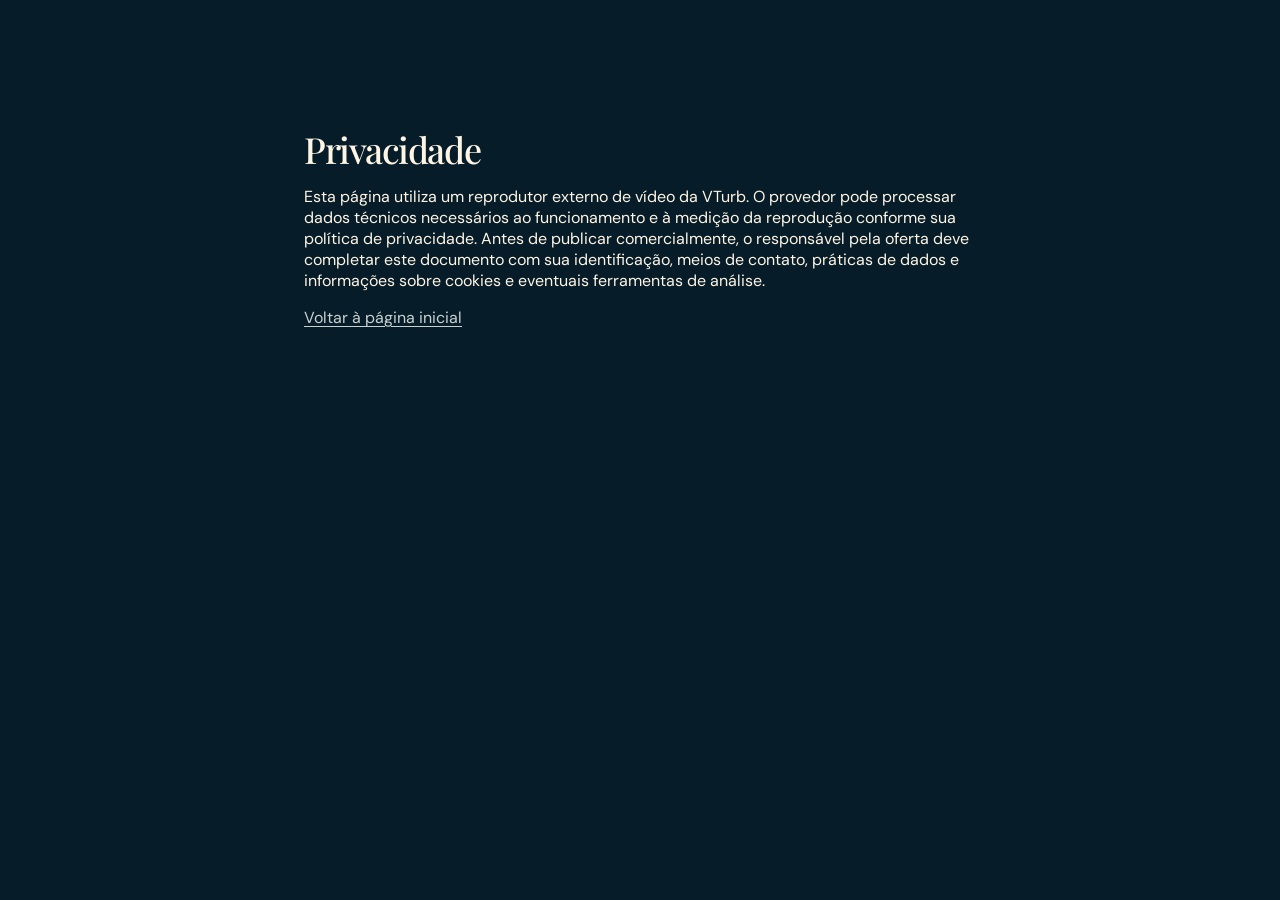
<file: privacidade.html>
<!doctype html><html lang="pt-BR"><head><meta charset="utf-8"><meta name="viewport" content="width=device-width,initial-scale=1"><title>Privacidade | Novena das 9 Palavras</title><link rel="stylesheet" href="style.css"></head><body><main style="max-width:720px;margin:9vh auto;min-height:65vh;padding:24px"><h1 style="font-size:36px">Privacidade</h1><p>Esta página utiliza um reprodutor externo de vídeo da VTurb. O provedor pode processar dados técnicos necessários ao funcionamento e à medição da reprodução conforme sua política de privacidade. Antes de publicar comercialmente, o responsável pela oferta deve completar este documento com sua identificação, meios de contato, práticas de dados e informações sobre cookies e eventuais ferramentas de análise.</p><p><a href="index.html">Voltar à página inicial</a></p></main></body></html>
</file>
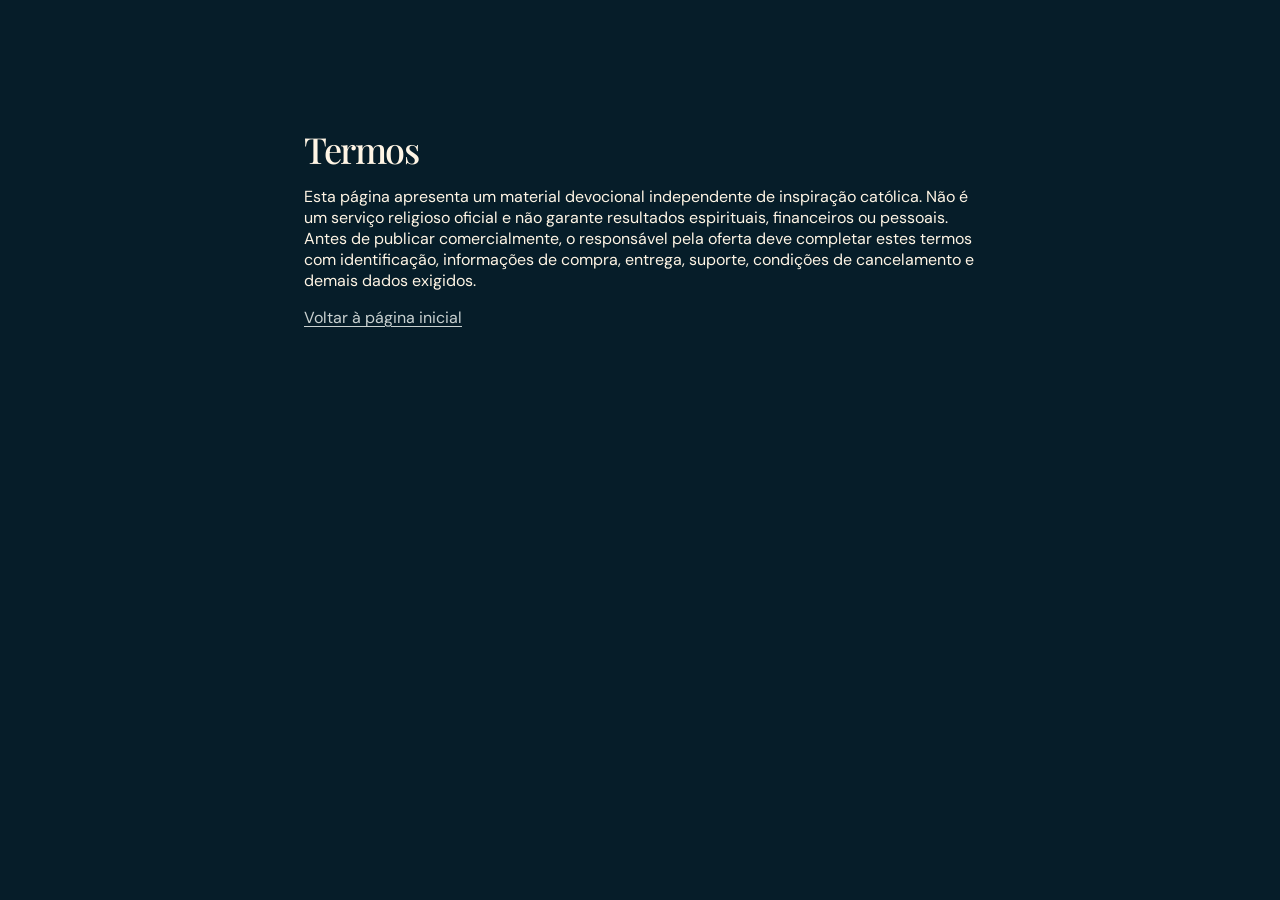
<file: termos.html>
<!doctype html><html lang="pt-BR"><head><meta charset="utf-8"><meta name="viewport" content="width=device-width,initial-scale=1"><title>Termos | Novena das 9 Palavras</title><link rel="stylesheet" href="style.css"></head><body><main style="max-width:720px;margin:9vh auto;min-height:65vh;padding:24px"><h1 style="font-size:36px">Termos</h1><p>Esta página apresenta um material devocional independente de inspiração católica. Não é um serviço religioso oficial e não garante resultados espirituais, financeiros ou pessoais. Antes de publicar comercialmente, o responsável pela oferta deve completar estes termos com identificação, informações de compra, entrega, suporte, condições de cancelamento e demais dados exigidos.</p><p><a href="index.html">Voltar à página inicial</a></p></main></body></html>
</file>
<file: style.css>
@import url('https://fonts.googleapis.com/css2?family=DM+Sans:wght@400;500;600;700&family=Playfair+Display:ital,wght@0,500;0,600;1,500;1,600&display=swap');
:root{color-scheme:dark;--deep:#061d29;--gold:#e9c388;--cream:#fff5e5;--muted:#c8d5d9}*{box-sizing:border-box}html{scroll-behavior:smooth}body{margin:0;font-family:'DM Sans',system-ui,Arial,sans-serif;background:var(--deep);color:var(--cream);overflow-x:hidden}main{position:relative;overflow:hidden}.ambient{pointer-events:none;position:absolute;border-radius:50%;filter:blur(80px);opacity:.35}.ambient-one{width:550px;height:550px;background:#285b61;left:-200px;top:250px}.ambient-two{width:650px;height:650px;background:#79532f;right:-330px;top:200px;opacity:.16}.hero{position:relative;z-index:1;min-height:750px;text-align:center;padding:65px 20px 62px;background:radial-gradient(circle at 50% 14%,#143b46 0%,#092631 43%,#061d29 82%)}.hero:before{content:"";position:absolute;inset:0;pointer-events:none;opacity:.14;background-image:radial-gradient(#edc88d 0.7px,transparent .7px);background-size:22px 22px;mask-image:linear-gradient(to bottom,#000 0%,transparent 65%)}.eyebrow{display:flex;align-items:center;justify-content:center;gap:13px;letter-spacing:.25em;color:#eacb93;font-weight:700;font-size:11px}.line{height:1px;width:38px;background:linear-gradient(90deg,transparent,#cfaa70)}.eyebrow .line:last-child{transform:rotate(180deg)}h1{font-family:'Playfair Display',Georgia,serif;max-width:820px;margin:23px auto 16px;font-weight:500;letter-spacing:-.04em;line-height:1.17;font-size:clamp(36px,4.3vw,65px)}h1 em{color:#f2ca8c;font-weight:500;white-space:normal}.intro{font-size:clamp(15px,1.3vw,18px);line-height:1.75;color:#d5e0df;max-width:650px;margin:0 auto 25px}.watch{display:inline-flex;align-items:center;gap:10px;margin:0 auto 17px;color:#f0dbb3;font-size:12px;letter-spacing:.04em;font-weight:600}.pulse{height:8px;width:8px;border-radius:50%;background:#e7c186;box-shadow:0 0 0 5px rgba(231,193,134,.13)}.player-shell{margin:0 auto;width:min(100%,432px);padding:12px;border:1px solid #ae8652;border-radius:22px;background:linear-gradient(155deg,#35525c 0%,#071e2a 39%,#09232e 100%);box-shadow:0 0 0 5px rgba(238,199,134,.055),0 24px 70px #0008,0 2px 22px rgba(223,174,103,.14);position:relative}.player-shell:before{content:"";position:absolute;inset:5px;border:1px solid rgba(234,196,143,.2);border-radius:16px;pointer-events:none}.player-inner{border-radius:11px;overflow:hidden;background:#000;position:relative}.micro{font-size:11px;line-height:1.8;color:#c2d0cb;margin:23px auto 0;letter-spacing:.05em}.tiny-star{color:#d8aa69;margin:0 8px}.sep{margin:0 8px;color:#bfa273}.closing{position:relative;z-index:1;max-width:750px;margin:0 auto;display:flex;align-items:center;gap:33px;padding:46px 32px 70px}.closing img{object-fit:cover;object-position:top;width:116px;height:165px;flex:none;border:1px solid #d5ba83;border-radius:9px;box-shadow:0 8px 35px #0007}.overline{font-size:10px;font-weight:700;letter-spacing:.23em;color:#d8b77f}.closing h2{font-family:'Playfair Display',Georgia,serif;font-weight:500;font-size:clamp(24px,3vw,34px);line-height:1.3;margin:9px 0}.closing p{margin:0;color:#c7d2d4;font-size:14px;line-height:1.7}footer{border-top:1px solid #ffffff17;background:#041720;min-height:70px;display:flex;justify-content:center;gap:15px;align-items:center;flex-wrap:wrap;text-align:center;padding:22px 16px;color:#97aeb4;font-size:11px}a{color:#c9d1d0;text-underline-offset:3px}a:hover{color:var(--gold)}@media(max-width:600px){.hero{padding:40px 16px 42px;min-height:auto}.eyebrow{font-size:9px;letter-spacing:.16em;gap:8px}.line{width:17px}h1{font-size:clamp(35px,9.7vw,46px);margin:22px auto 14px;letter-spacing:-.04em}.intro{font-size:14px;line-height:1.65;margin-bottom:22px}.watch{font-size:11px;margin-bottom:16px}.player-shell{padding:7px;border-radius:15px}.player-shell:before{inset:3px;border-radius:12px}.player-inner{border-radius:8px}.micro{font-size:10px;margin:18px auto 0;letter-spacing:0}.tiny-star{margin:0 2px}.sep{margin:0 4px}.closing{padding:32px 21px 45px;gap:17px}.closing img{width:91px;height:132px}.closing h2{font-size:23px}footer{font-size:10px}}@media(prefers-reduced-motion:reduce){html{scroll-behavior:auto}}
</file>
